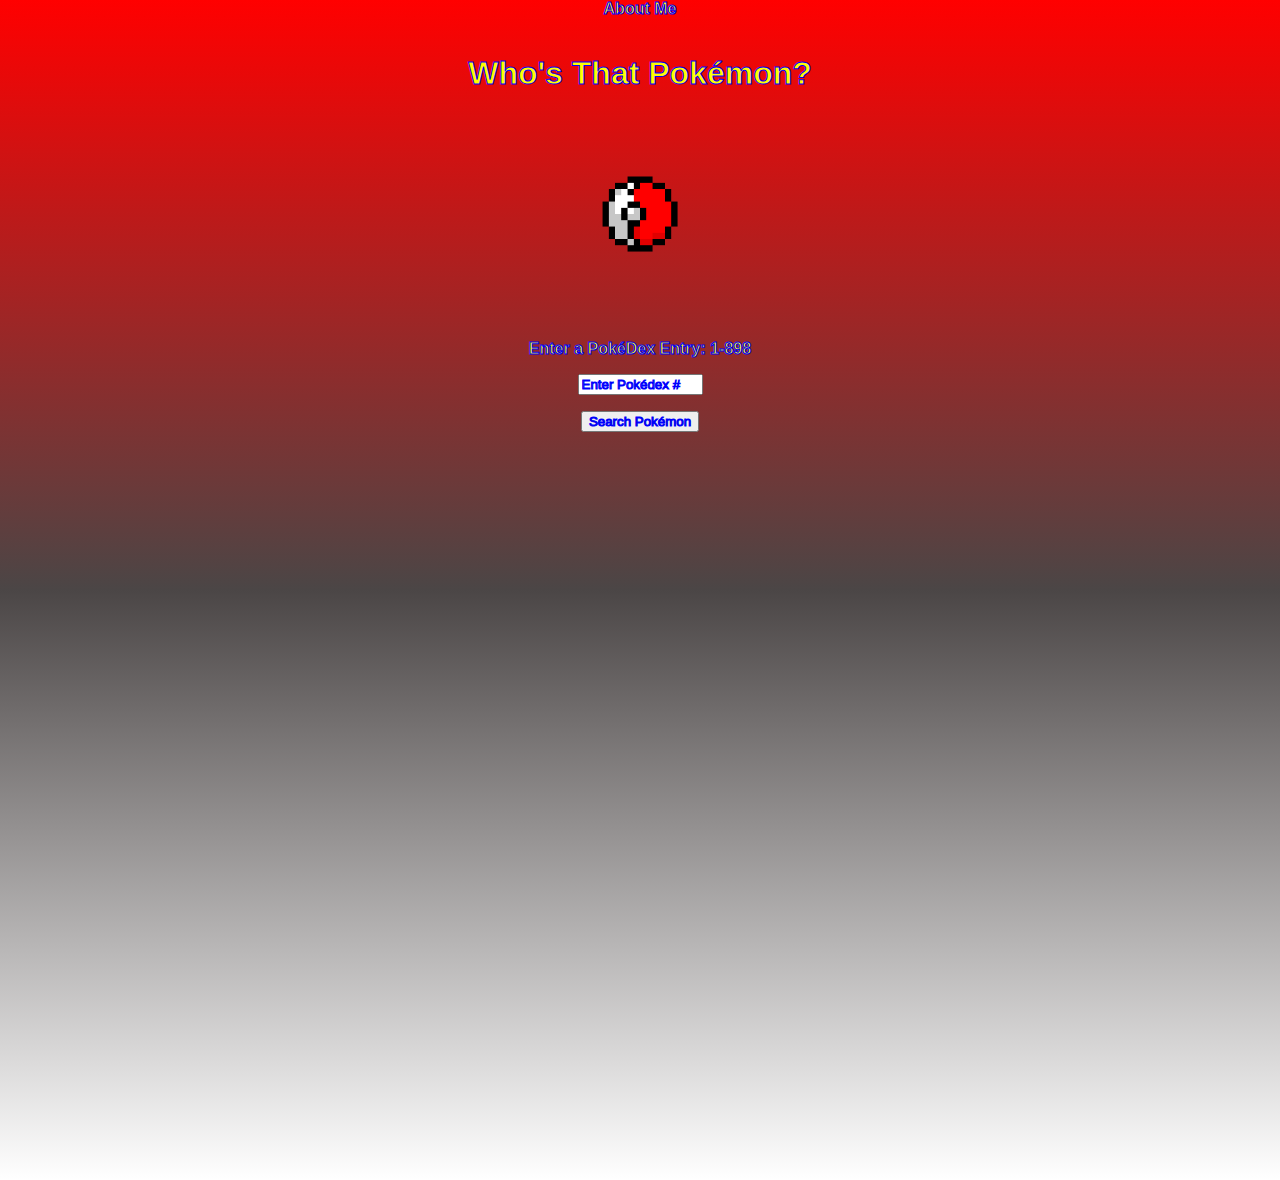
<file: index.html>
<head>
	<meta charset="utf-8">
	<meta name="viewport" content="width=device-width">
	<title>Jorge's Frontend Portfolio Project</title>
	<link href="./styles.css" rel="stylesheet" type="text/css" />
	<script defer src="./main.js"></script>
    <link href="http://fonts.cdnfonts.com/css/pokemon-solid" rel="stylesheet">
    <style>
    @import url('http://fonts.cdnfonts.com/css/pokemon-solid');
    </style>
    <a href="./about.html">About Me</a>
</head>
<body>
    <div class="all">
        <header>
            <h1>
                Who's That Pokémon?
            </h1>
            <img title="Pokéball" id="pokeball" src="./assets/Pokeball.gif" height="200" width="200" alt="pokéball">
        </header>
      <main id="main">
        <p class="error"></p>
        <form>
          <label>
            Enter a PokéDex Entry: 1-898
           
            <p>
              <input id="pokemon-id" type="number" name="id" min="1" max="898" placeholder="Enter Pokédex #"/>
            </p>
          </label>
          <p>
            <button type="submit">Search Pokémon</button>
          </p>
        </form>
        <section class="pokemon"></section>
        <aside class="pokeInfo">
          <article id="name"></article>
          <article id="dexNum"></article>
          <article id="type"></article>
          <article id="exp"></article>
          <article id="height"></article>
          <article id="weight"></article>
          <article id="numAbilities"></article>
          <article id="numMoves"></article>
          <article id="gen"></article>
        </aside>
      </main>
</file>
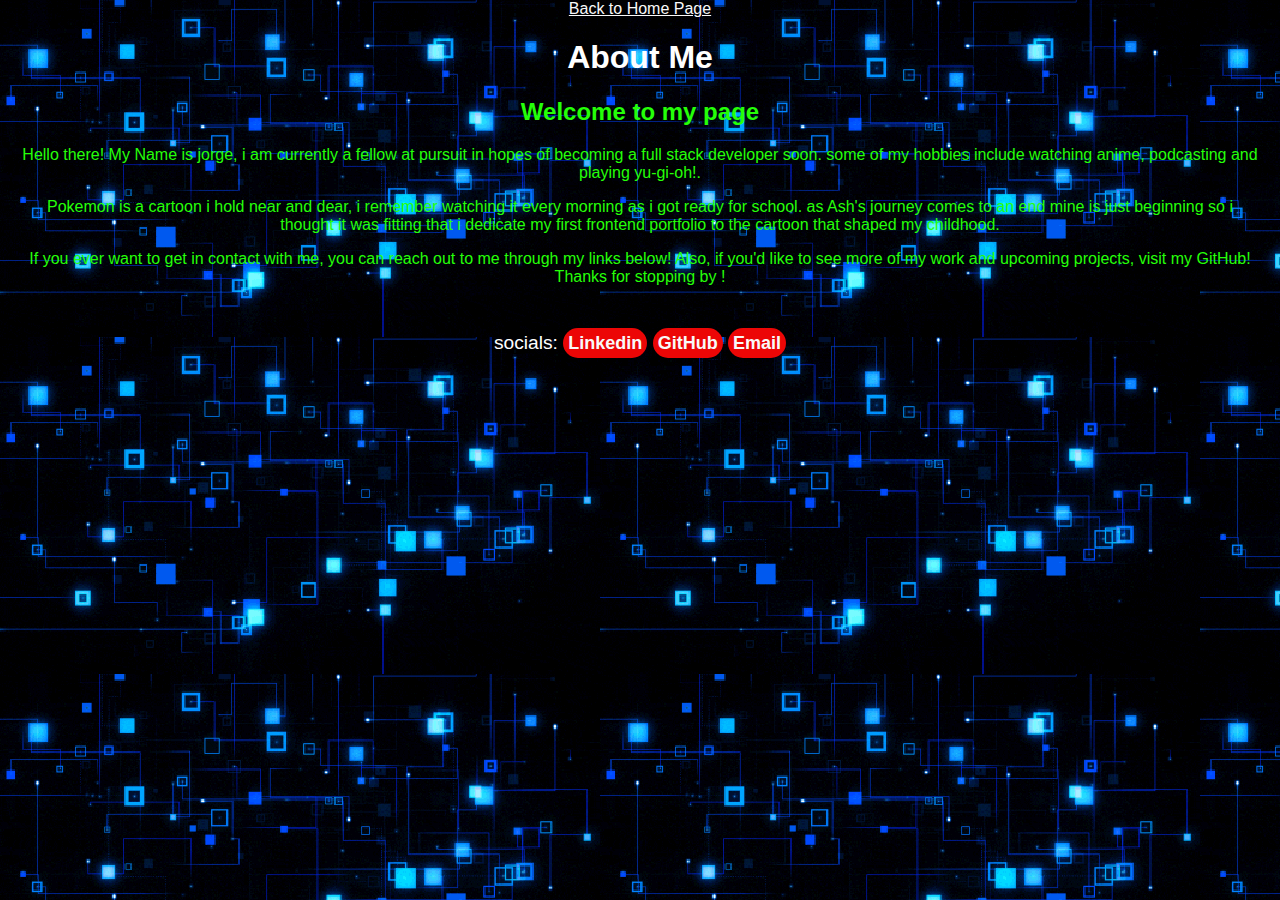
<file: about.html>
<!DOCTYPE html>
<html lang="en">
<head>
    <meta charset="UTF-8">
    <meta http-equiv="X-UA-Compatible" content="IE=edge">
    <meta name="viewport" content="width=device-width, initial-scale=1.0">
    <link href="./about.css" rel="stylesheet">
    <a href="./index.html">Back to Home Page</a>
   
    <link href="https://fonts.cdnfonts.com/css/8bit-wonder" rel="stylesheet">
    <style>
    @import url('https://fonts.cdnfonts.com/css/8bit-wonder');
    </style>
     
    <style type='text/css' >body{background-color:rgb(0, 0, 0);background-image:url(./assets/backround.gif);background-position:top left;background-repeat:repeat;background-attachment:fixed;}</style>
    <title>Jorge's About Me</title>
</head>
<body>
        <h1><strong>About Me</strong></h1>
        <h2> Welcome to my page </h2>

    <p class="text">
       Hello there! My Name is jorge, i am currently a fellow at pursuit in hopes of becoming a full stack developer soon. some of my hobbies include watching anime, podcasting and playing yu-gi-oh!. 
    </p>
    
    <p class="text">
       Pokemon is a cartoon i hold near and dear, i remember watching it every morning as i got ready for school. as Ash's journey comes to an end mine is just beginning so i thought it was fitting that i dedicate my first frontend portfolio to the cartoon that shaped my childhood.


    <p class="text">
        If you ever want to get in contact with me, you can reach out to me through my links below! Also, if you'd like to see more of my work and upcoming projects, visit my GitHub! Thanks for stopping by !
    </p>


    <footer> 
        socials:
        <a id="links" href="https://www.linkedin.com//" target="_blank">Linkedin</a>
        <a id="links" href="https://github.com/JorgeM419" target="_blank">GitHub</a>
        <a id="links" href="mailto:jorgemoran@pursuit.org" target="_blank">Email</a>
    </footer>
</body>
</html>
</file>
<file: styles.css>
body {
    margin: auto;
    text-align: center;
    font-family: 'Pokemon Solid', sans-serif; color:rgb(255, 255, 0);
    font-weight: bolder;
    -webkit-text-stroke: 1px rgb(0, 0, 255);
    background-image: linear-gradient(rgb(255, 0, 0), rgb(75, 70, 70), rgb(255, 255, 255));
}
.all {
    display: grid;
    grid-template-columns: 1fr;
    grid-template-rows: 1fr 3fr;
    grid-gap: 10px 20px;
    grid-template-areas: "header";
    margin-left: auto;
    margin-right: auto;
    padding: 1em;
}
a {
    text-decoration-line: none;
    color:rgb(255, 255, 0);
    -webkit-text-stroke: 1px rgb(0, 0, 255);
}
a:hover {
    background-color: rgb(255, 255, 0);
    border-radius: 40px;
    padding: 5px;
}
.error {
    -webkit-text-stroke: 1px rgb(255, 0, 0);
}
#pokemon-id {
    width: 125px;
}
</file>
<file: about.css>
body {
    margin: auto;
    text-align: center;
    font-family: '8BIT WONDER', sans-serif;
    background-image:linear-gradient(rgb(245, 245, 245), rgb(255, 192, 203), rgb(57, 51, 51));
    color: rgb(37, 255, 8);
    -webkit-text-stroke-color: antiquewhite;

}

.text {
    margin-left: 20px;
    margin-right: 20px;
}

a {
    color: rgb(249, 249, 249);
}

a:hover {
    color: rgb(245, 151, 183);
}

h1 {
    animation: blinker 3s linear infinite;
    color: rgb(255, 255, 255);
  }
  
  @keyframes blinker {
    50% {
      opacity: 10%;
    }
  }

h2 {
    animation: pulse 1s linear infinite;
}

@keyframes pulse {
    100% {
        opacity: 80%;
        color: rgb(255, 255, 255);
    }
    50% {
        opacity: 100%;
        color: rgb(72, 74, 196);
    }
}

img {
    border-radius: 10px;
}

footer {
    padding: 30px;
    color: rgb(255, 255, 255);
    font-size: larger;
}

#links {
    background-color: rgb(236, 6, 6);
    padding: 5px;
    border-radius: 20px;
    font-size: large;
    font-weight: bold;
    text-decoration-line: none;
}

@media (max-width: 1000px){
    h1 {
        background-color: rgb(255, 0, 0);
        color: rgb(255, 255, 255);
        padding: 20px;
    }
    h2 {
        color: rgb(128, 128, 128);
    }
    footer {
        color: rgb(255, 255, 255);
        background-color: rgb(255, 0, 0);
    }
    #links {
        background-color: rgb(128, 128, 128);
    }
};
</file>
